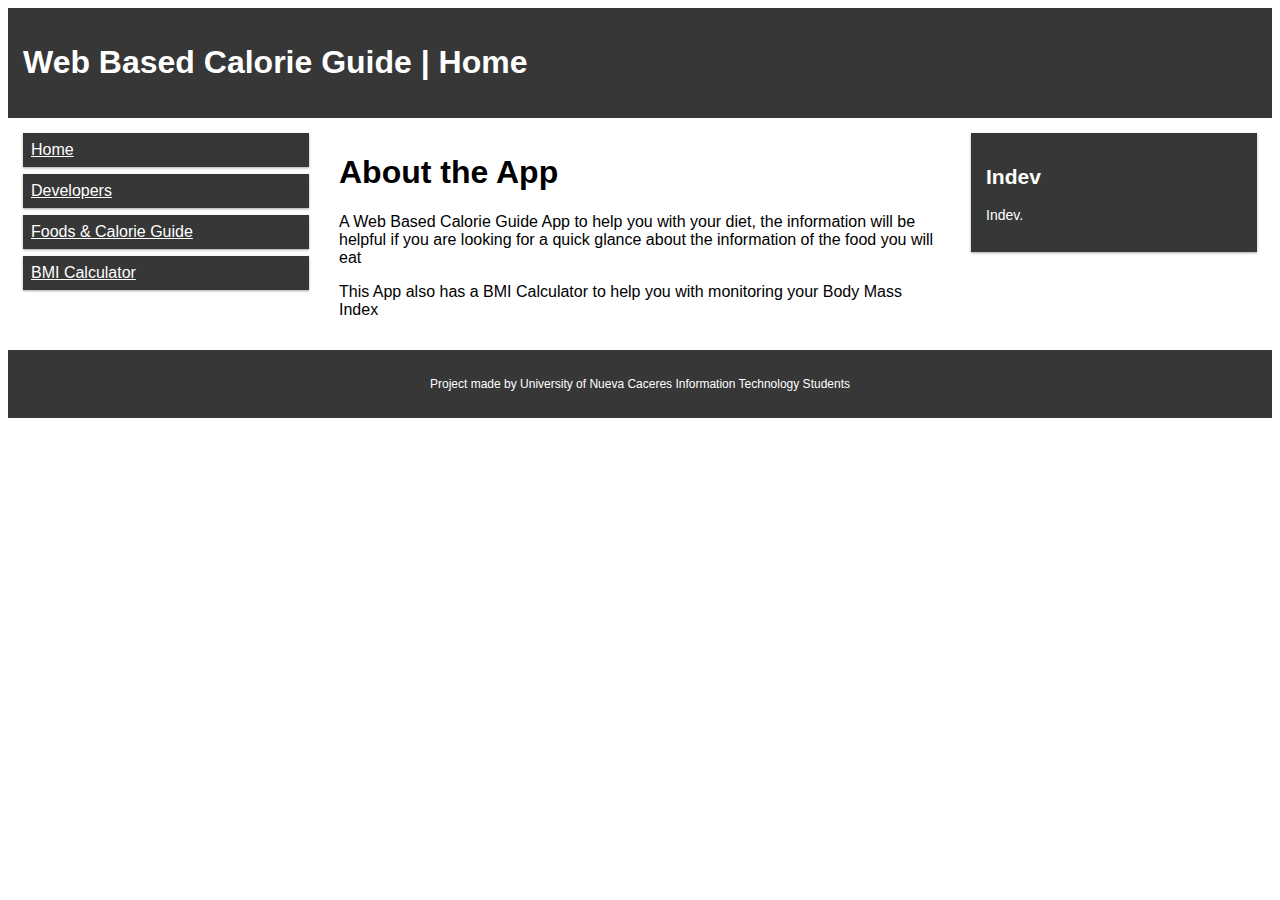
<file: index.html>
<!DOCTYPE html>
<html>
<head>
    <meta name="viewport" content="width=device-width, initial-scale=1.0">
    <title>Web Based Calorie Guide</title>
</head>
<body>
    <div class="header">
        <h1>Web Based Calorie Guide | Home</h1>
    </div>
    
    <div class="row">
        <div class="col-3 menu">
            <ul>
                <li><a style="color: white;" href="index.html">Home</a></li>
                <li><a style="color: white;" href="developers.html">Developers</a></li>
                <li><a style="color: white;" href="calorieguide.html">Foods & Calorie Guide</a></li>
                <li><a style="color: white;" href="bmicalc.html">BMI Calculator</a></li>
            </ul>
        </div>

        <div class="col-6">
            <h1>About the App</h1>
            <p>A Web Based Calorie Guide App to help you with your diet, the information will be helpful if you are looking for a quick glance about the information of the food you will eat</p>
            <p>This App also has a BMI Calculator to help you with monitoring your Body Mass Index</p>
        </div>

        <div class="col-3 right">
            <div class="aside">
                <h2>Indev</h2>
                <p>Indev.</p>
            </div>
        </div>
    </div>

    <div class="footer">
        <p>Project made by University of Nueva Caceres Information Technology Students</p>
    </div>
</body>
<Script>

</Script>
<link rel="stylesheet" href="style.css">
</html>
</file>
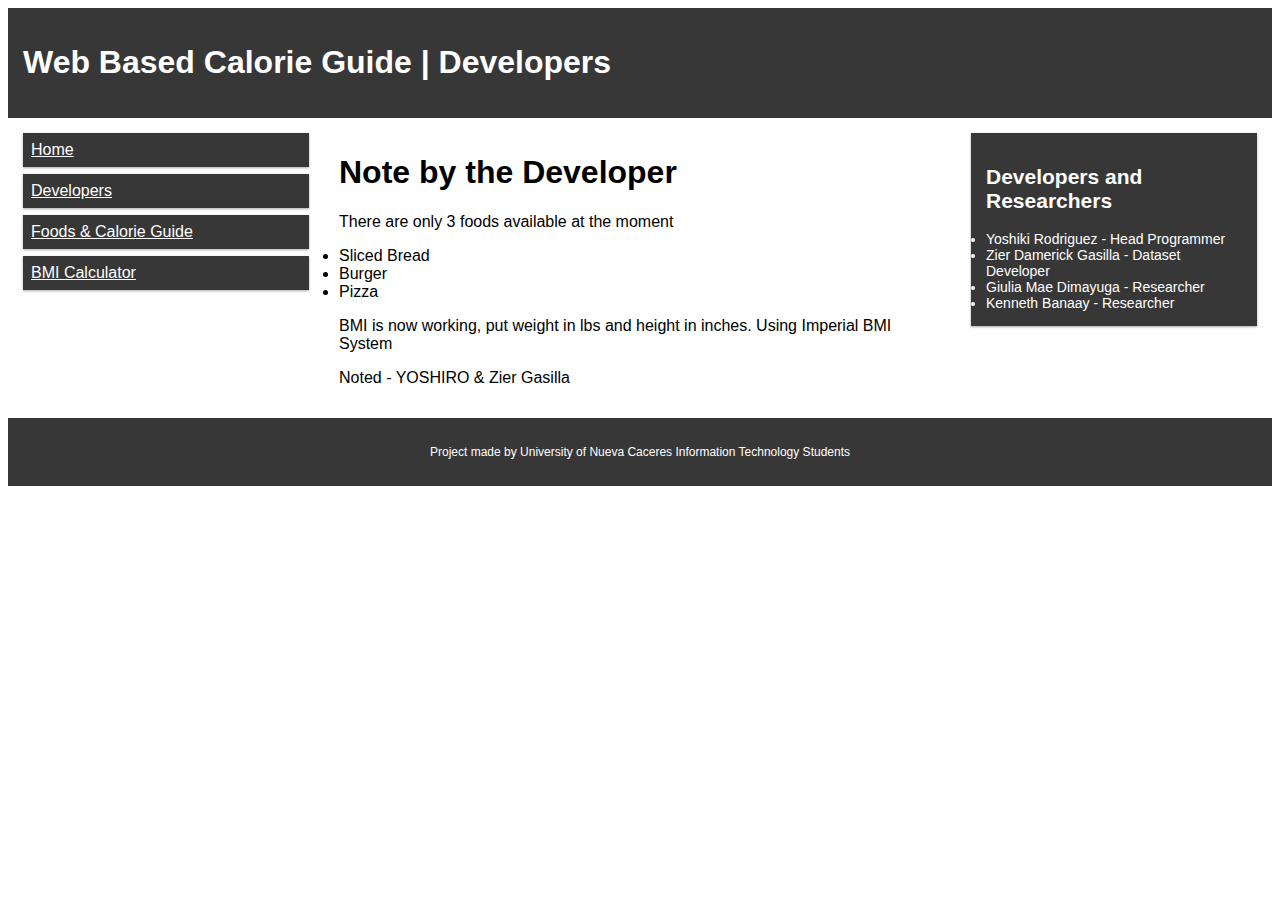
<file: developers.html>
<!DOCTYPE html>
<html>
<head>
    <meta name="viewport" content="width=device-width, initial-scale=1.0">
    <title>Web Based Calorie Guide</title>
</head>
<body>
    <div class="header">
        <h1>Web Based Calorie Guide | Developers</h1>
    </div>
    
    <div class="row">
        <div class="col-3 menu">
            <ul>
                <li><a style="color: white;" href="index.html">Home</a></li>
                <li><a style="color: white;" href="developers.html">Developers</a></li>
                <li><a style="color: white;" href="calorieguide.html">Foods & Calorie Guide</a></li>
                <li><a style="color: white;" href="bmicalc.html">BMI Calculator</a></li>
            </ul>
        </div>

        <div class="col-6">
            <h1>Note by the Developer</h2>
            <p>There are only 3 foods available at the moment</p>
            <li>Sliced Bread</li>
            <li>Burger</li>
            <li>Pizza</li>

            <p>BMI is now working, put weight in lbs and height in inches. Using Imperial BMI System</p>
            <p>Noted - YOSHIRO & Zier Gasilla</p>
        </div>

        <div class="col-3 right">
            <div class="aside">
                <h2>Developers and Researchers</h2>
                <li>Yoshiki Rodriguez - Head Programmer</li>
                <li>Zier Damerick Gasilla - Dataset Developer</li>
                <li>Giulia Mae Dimayuga - Researcher</li>
                <li>Kenneth Banaay - Researcher</li>
            </div>
        </div>
    </div>

    <div class="footer">
        <p>Project made by University of Nueva Caceres Information Technology Students</p>
    </div>
</body>
<Script>

</Script>
<link rel="stylesheet" href="style.css">
</html>
</file>
<file: style.css>
* {
box-sizing: border-box;
}

.row::after {
content: "";
clear: both;
display: block;
}

[class*="col-"] {
float: left;
padding: 15px;
}

html {
font-family: "Lucida Sans", sans-serif;
}

.header {
background-color: #373737;
color: #ffffff;
padding: 15px;
}

.menu ul {
list-style-type: none;
margin: 0;
padding: 0;
}

.menu li {
padding: 8px;
margin-bottom: 7px;
background-color: #373737;
color: #ffffff;
box-shadow: 0 1px 3px rgba(0,0,0,0.12), 0 1px 2px rgba(0,0,0,0.24);
}

.menu li:hover {
background-color: #373737;
}

.aside {
    background-color: #373737;
    padding: 15px 15px;
    color: #ffffff;
    text-align: left;
    font-size: 14px;
    box-shadow: 0 1px 3px rgba(0,0,0,0.12), 0 1px 2px rgba(0,0,0,0.24);
}

.aside input[type=text] {
    float: right;
    padding: 6px;
    border: none;
    margin-top: 8px;
    margin-right: 10px;
    font-size: 17px;
    width: 95%;
}

.aside button{
    background-color: #f4511e;
    border: none;
    color: white;
    padding: 16px 32px;
    text-align: center;
    font-size: 16px;
    margin: 10px;
    opacity: 0.6;
    transition: 0.3s;
    display: inline-block;
    text-decoration: none;
    cursor: pointer;
    width: 90%;
}

.aside button:hover {opacity: 1}

.footer {
background-color: #373737;
color: #ffffff;
text-align: center;
font-size: 12px;
padding: 15px;
}

/* For desktop: */
.col-1 {width: 8.33%;}
.col-2 {width: 16.66%;}
.col-3 {width: 25%;}
.col-4 {width: 33.33%;}
.col-5 {width: 41.66%;}
.col-6 {width: 50%;}
.col-7 {width: 58.33%;}
.col-8 {width: 66.66%;}
.col-9 {width: 75%;}
.col-10 {width: 83.33%;}
.col-11 {width: 91.66%;}
.col-12 {width: 100%;}

img {
    width: 100%;
    height: auto;
}

#bmiButton{
    background-color: #212121;
    border: none;
    color: white;
    padding: 16px 32px;
    text-align: center;
    font-size: 16px;
    margin: 4px 2px;
    opacity: 0.6;
    transition: 0.3s;
    display: inline-block;
    text-decoration: none;
    cursor: pointer;
}

#bmiButton:hover {opacity: 1}

@media only screen and (max-width: 768px) {
    /* For mobile phones: */
    [class*="col-"] {
        width: 100%;
    }

}
</file>
